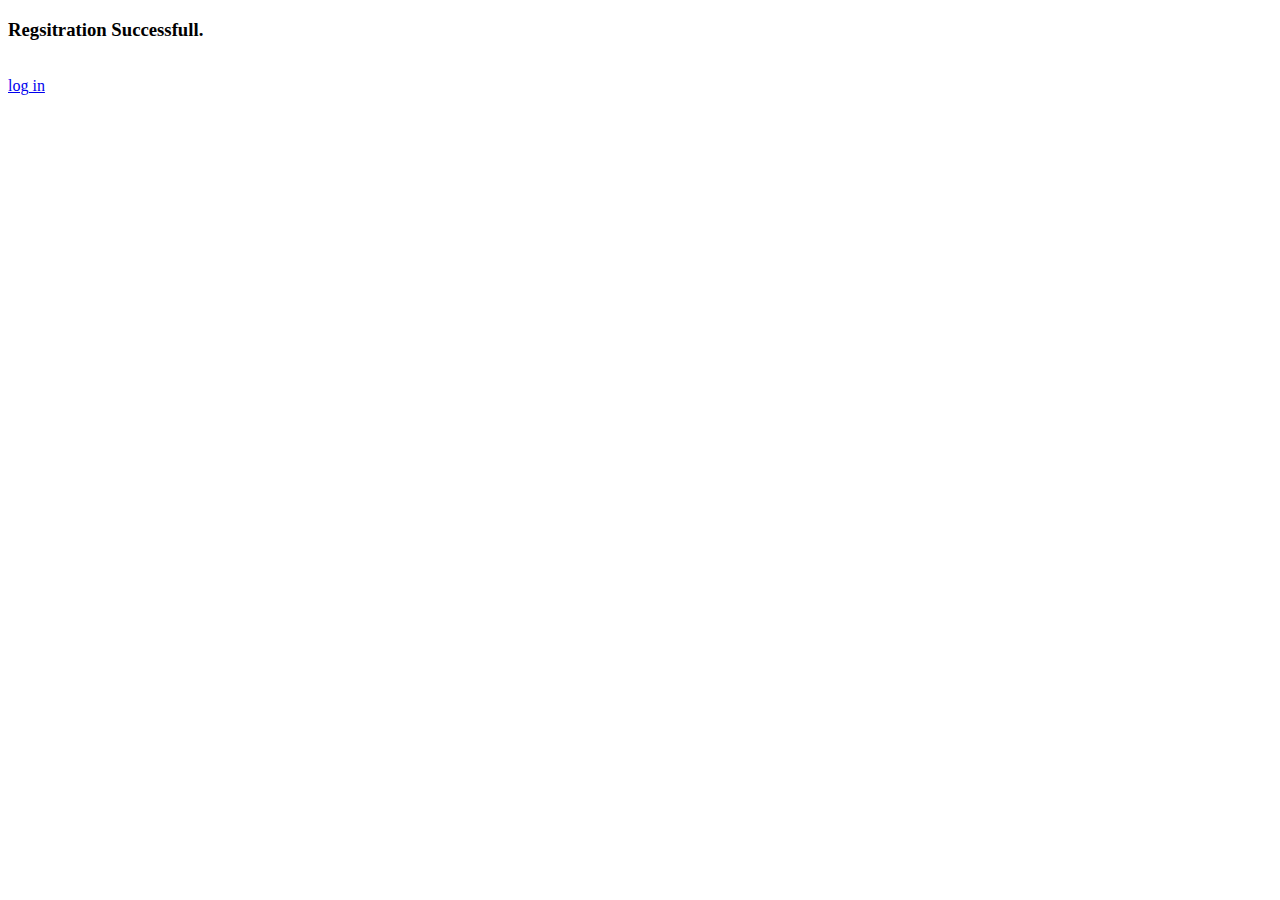
<file: register_success.html>
<!DOCTYPE html>
<html lang="en">
<head>
    <meta charset="UTF-8">
    <meta http-equiv="X-UA-Compatible" content="IE=edge">
    <meta name="viewport" content="width=device-width, initial-scale=1.0">
    <title>Document</title>
</head>
<body>
    <h3>Regsitration Successfull.</h3><br>
    <a href="index.html">log in</a>
</body>
</html>
</file>
